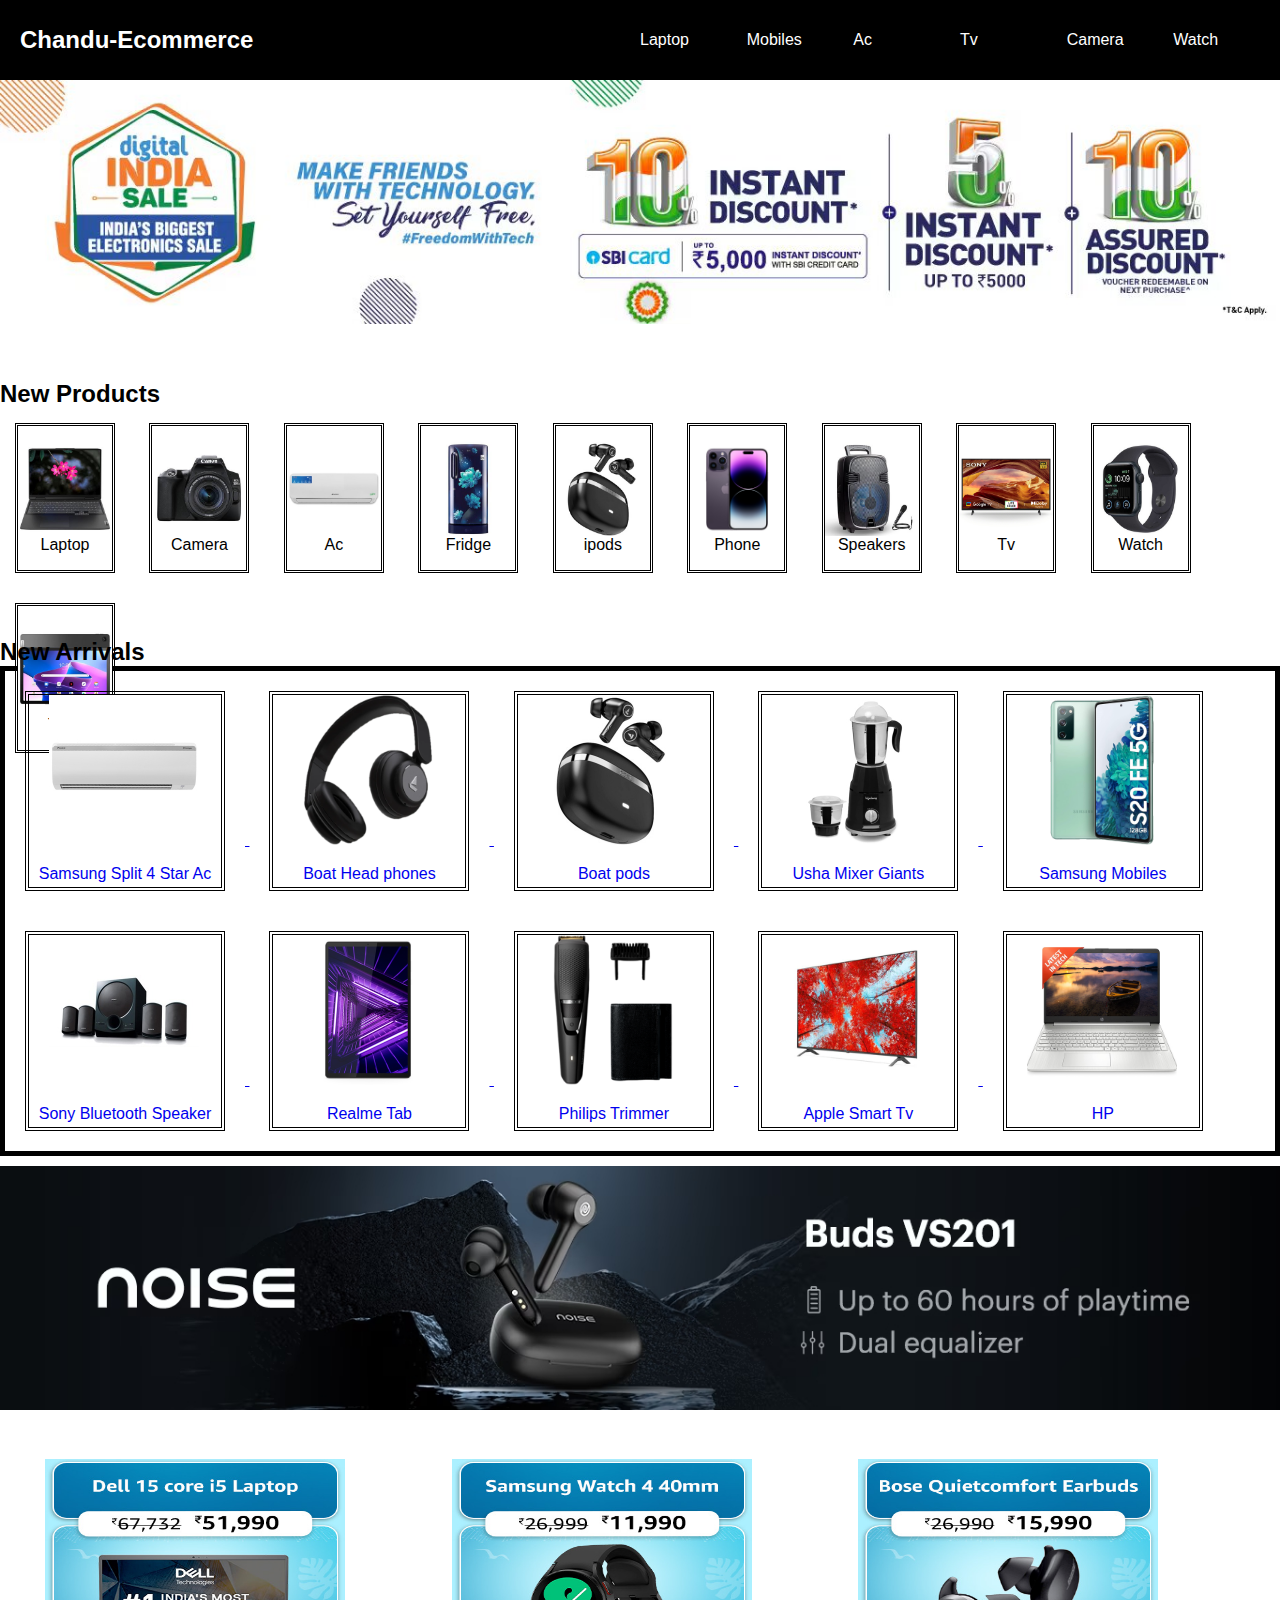
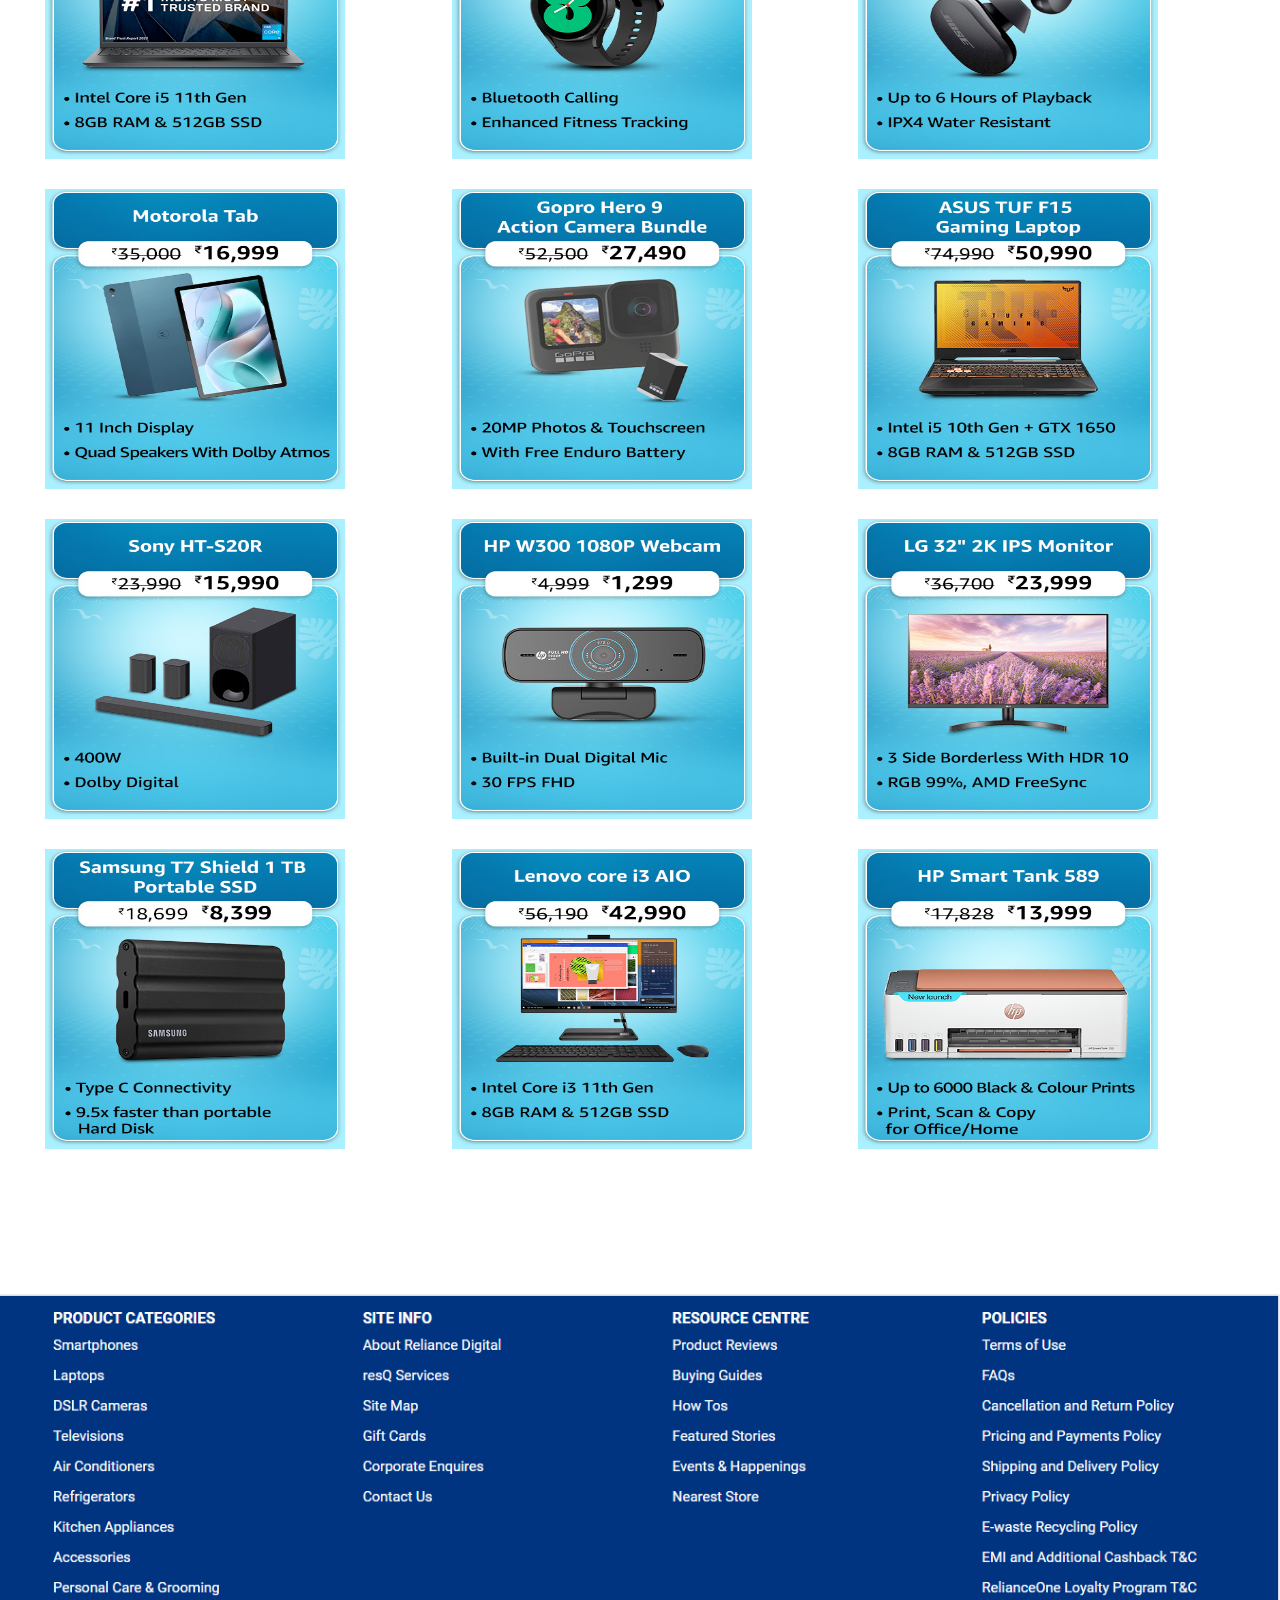
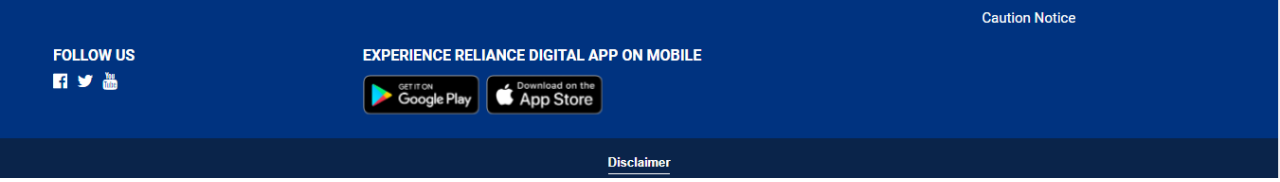
<file: index.html>
<!DOCTYPE html>
<html lang="en">

<head>
    <meta charset="UTF-8">
    <meta name="viewport" content="width=, initial-scale=1.0">
    <link rel="stylesheet" href="index.css">
    <title>Chandu-Ecommerce</title>
</head>

<body>
    <div class="main-section">

        <div class="navbar">
            <div class="company">
                <h2>Chandu-Ecommerce</h2>
            </div>
                <div class="Products">
                    <ul>
                        <li>Laptop</li>
                        <li>Mobiles</li>
                        <li>Ac</li>
                        <li>Tv</li>
                        <li>Camera</li>
                        <li>Watch</li>
                    </ul>
                </div>
        </div>
        <div class="banner-section">
            <img src="Banner-1.jpg" alt="banner">
        </div>
        <div>
            <h2>New Products</h2>
        </div>
        <div class="category-section">
            <ul>
                <li>
                    <img src="laptop.jpg">
                    <span>Laptop</span>
                </li>
                <li> <img src="camera.jpg">
                <span>Camera</span>
               </li>
                <li> <img src="Ac.jpg">
                <span>Ac</span>

            </li>
                <li> <img src="fridge.jpg">
                <span>Fridge</span>
            </li>
                <li> <img src="ipods.jpg">
                <span>ipods</span>


            </li>
                <li> <img src="phone.png">
                <span>Phone</span>
            </li>
                <li> <img src="speakers.jpg">
                <span>Speakers</span>
            </li>
                <li> <img src="Tv.jpg">
                <span>Tv</span>
            </li>
                <li> <img src="watch.jpg">
                <span>Watch</span>
            </li>
                <li> <img src="tabs.jpg">
                <span>Tabs</span>
            </li>

            </ul>
        </div>
        <div>
            <h2>New Arrivals</h2>
        </div>
        <div class="arrival-section">
            <div class="sub-section">
            <ul>
                <a href="Aircondition.html">
            
                    <li> 
                        <img src="arr-ac.jpg">
                    <p>Samsung Split 4 Star Ac</p>
                </li>
                </a>
                <a href="headphones.html">
                    <li> <img src="arr-headP.png">
                    <p> Boat Head phones</p>
                </li>
                </a>
                <a href="ipod.html">
                    <li> <img src="arr-ipod.jpg">
                    <p> Boat pods</p>
                </li>
                </a>
                <a href="mixer.html">
                    <li> <img src="arr-mixer.jpg">
                    <p> Usha Mixer Giants</p>
                </li>
                </a>
                <a href="mobile.html">
                    <li> <img src="arr-mobile.png">
                    <p>Samsung Mobiles</p>
                </li>
                </a>
                <a href="speaker.html">
                    <li> <img src="arr-speaker.jpg">
                    <p>Sony Bluetooth Speaker</p>
                </li>
                </a>
                <a href="tabs.html">
                    <li> <img src="arr-tab.jpg">
                    <p>Realme Tab</p>
                </li>
                </a>
                <a href="trimmer.html">
                    <li> <img src="arr-trimmer.png">
                    <p>Philips Trimmer</p>
                </li>
                </a>
                <a href="tv.html">
                    <li> <img src="arr-watch.jpg">
                    <p>Apple Smart Tv</p>
                </li>
                </a>
                <a href="laptop.html">
                    <li> <img src="arr-laptop.png">
                    <p>HP</p>
                </li>
                </a>
                

            </ul>
        </div>
    </div>
    <div class="banner-2">
        <img src="Banner-2 (1).jpg">
    </div>

    <div class="discount-section">
        <img src="disc-1 (1).jpg">
        <img src="disc-2 (1).jpg">
        <img src="disc-3 (1).jpg">
        <img src="disc-4 (1).jpg">
        <img src="disc-5 (1).jpg">
        <img src="disc-6 (1).jpg">
        <img src="disc-7 (1).jpg">
        <img src="disc-8 (1).jpg">
        <img src="disc-9 (1).jpg">
        <img src="disc-10 (1).jpg">
        <img src="disc-11 (1).jpg">
        <img src="disc-12 (1).jpg">

    </div>
    <div class="footer">
        <img src="footer.png">
    </div>
    </div>
</body>

</html>
</file>
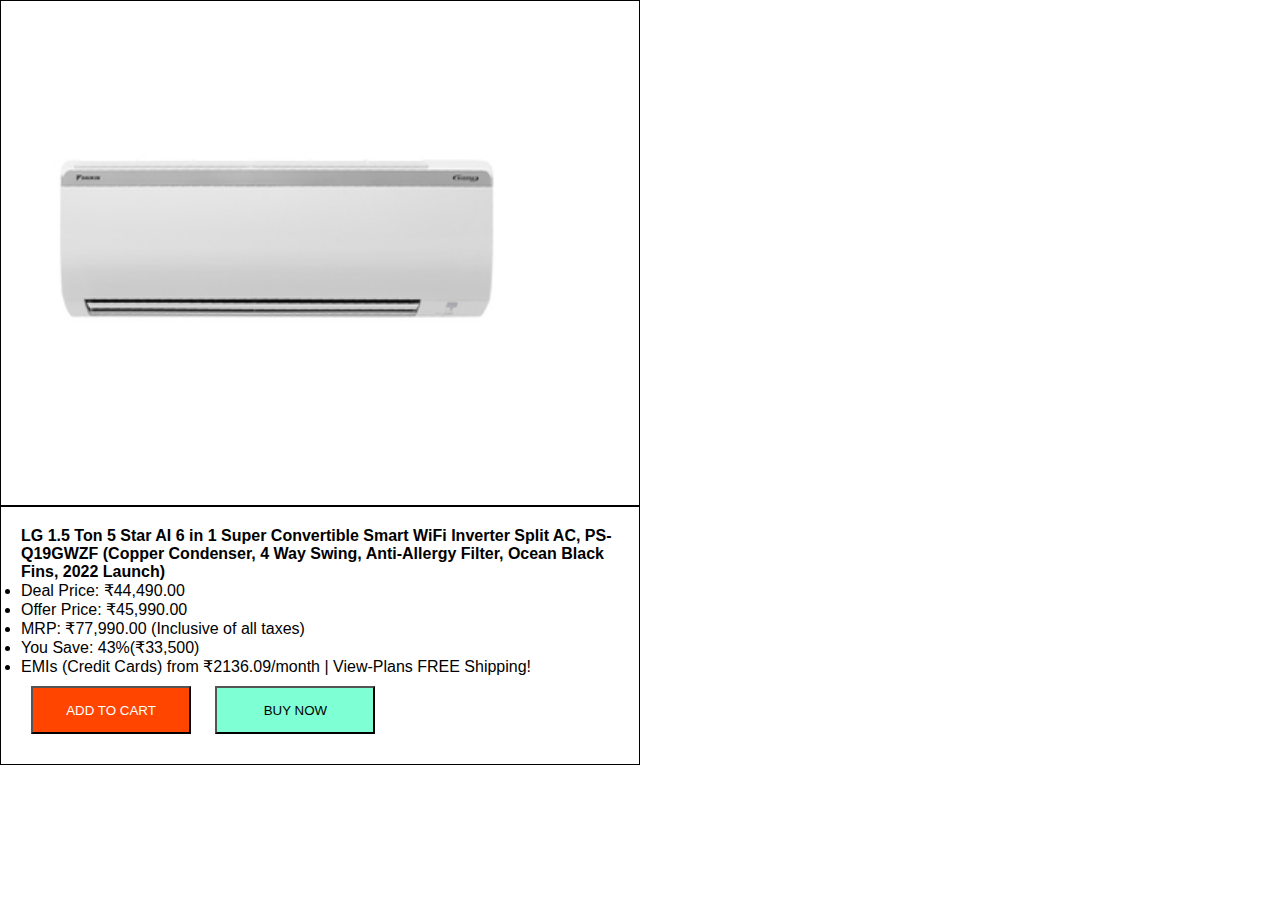
<file: Aircondition.html>
<!DOCTYPE html>
<html lang="en">

<head>
    <meta charset="UTF-8">
    <meta name="viewport" content="width=device-width, initial-scale=1.0">
    <link rel="stylesheet" href="index.css">
    <title>AC</title>
</head>

<body>
    <div class="Products-details">
        <div class="Pro-left">
            <img src="arr-ac.jpg">
        </div>
        <div class="Pro-right">
            <h4>
                LG 1.5 Ton 5 Star AI 6 in 1 Super Convertible Smart WiFi Inverter Split AC, PS-Q19GWZF (Copper
                Condenser, 4 Way Swing, Anti-Allergy Filter, Ocean Black Fins, 2022 Launch)

            </h4>
            <ul>
                <li>Deal Price: ₹44,490.00</li>
                <li>Offer Price: ₹45,990.00</li>
                <li>MRP: ₹77,990.00 (Inclusive of all taxes)</li>
                <li>You Save: 43%(₹33,500)</li>
                <li>EMIs (Credit Cards) from ₹2136.09/month | View-Plans FREE Shipping!
                </li>
            </ul>
            <div class="pro-button">
                <button class="addBtn">ADD TO CART</button>
                <button class="buyBtn">BUY NOW</button>
            </div>
        </div>

    </div>

</body>

</html>
</file>
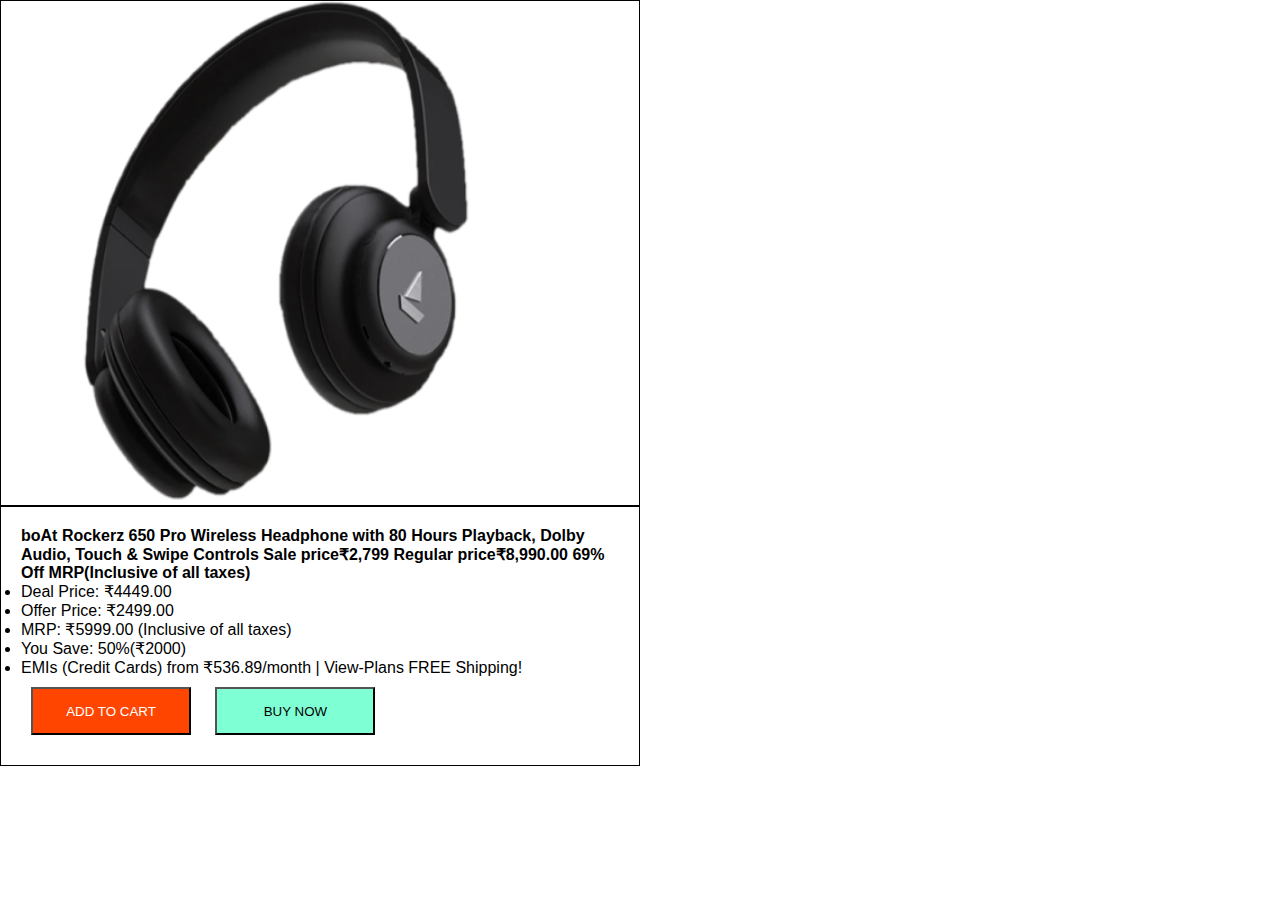
<file: headphones.html>
<!DOCTYPE html>
<html lang="en">

<head>
    <meta charset="UTF-8">
    <meta name="viewport" content="width=device-width, initial-scale=1.0">
    <link rel="stylesheet" href="index.css">
    <title>headphones</title>
</head>

<body>
    <div class="Products-details">
        <div class="Pro-left">
            <img src="arr-headP.png">
        </div>
        <div class="Pro-right">
            <h4>
                boAt Rockerz 650 Pro Wireless Headphone with 80 Hours Playback, Dolby Audio, 
                Touch & Swipe Controls Sale price₹2,799 Regular price₹8,990.00 69% Off MRP(Inclusive of all taxes)



            </h4>
            <ul>
                <li>Deal Price: ₹4449.00</li>
                <li>Offer Price: ₹2499.00</li>
                <li>MRP: ₹5999.00 (Inclusive of all taxes)</li>
                <li>You Save: 50%(₹2000)</li>
                <li>EMIs (Credit Cards) from ₹536.89/month | View-Plans FREE Shipping!
                </li>
            </ul>
            <div class="pro-button">
                <button class="addBtn">ADD TO CART</button>
                <button class="buyBtn">BUY NOW</button>
            </div>
        </div>

    </div>

</body>

</html>
</file>
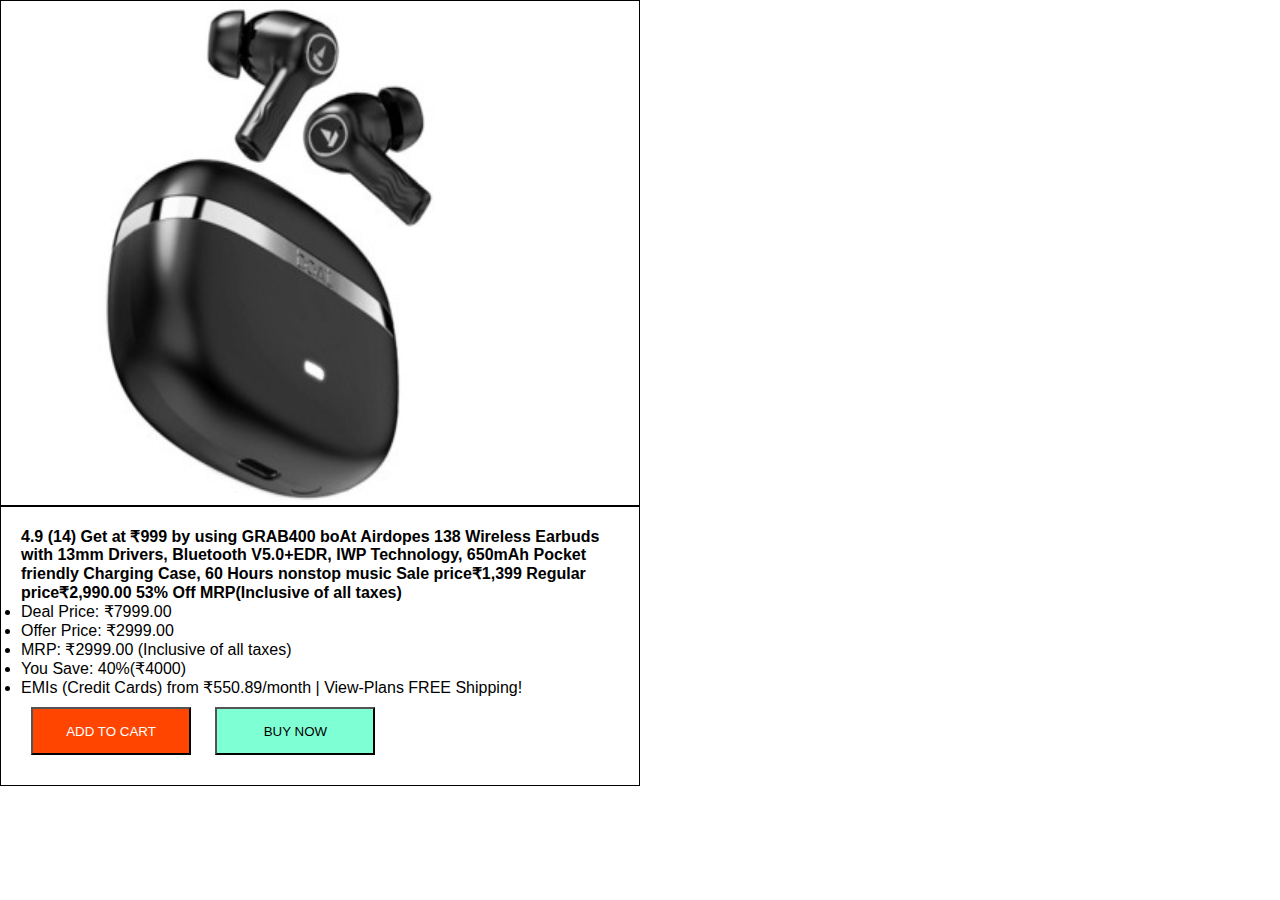
<file: ipod.html>
<!DOCTYPE html>
<html lang="en">

<head>
    <meta charset="UTF-8">
    <meta name="viewport" content="width=device-width, initial-scale=1.0">
    <link rel="stylesheet" href="index.css">
    <title>ipod</title>
</head>

<body>
    <div class="Products-details">
        <div class="Pro-left">
            <img src="arr-ipod.jpg">
        </div>
        <div class="Pro-right">
            <h4>
                4.9 (14) Get at ₹999 by using GRAB400 boAt Airdopes 138 Wireless Earbuds with 13mm Drivers, 
                Bluetooth V5.0+EDR, IWP Technology, 650mAh Pocket friendly Charging Case, 
                60 Hours nonstop music Sale price₹1,399 Regular price₹2,990.00 53% Off MRP(Inclusive of all taxes)


            </h4>
            <ul>
                <li>Deal Price: ₹7999.00</li>
                <li>Offer Price: ₹2999.00</li>
                <li>MRP: ₹2999.00 (Inclusive of all taxes)</li>
                <li>You Save: 40%(₹4000)</li>
                <li>EMIs (Credit Cards) from ₹550.89/month | View-Plans FREE Shipping!
                </li>
            </ul>
            <div class="pro-button">
                <button class="addBtn">ADD TO CART</button>
                <button class="buyBtn">BUY NOW</button>
            </div>
        </div>

    </div>

</body>

</html>
</file>
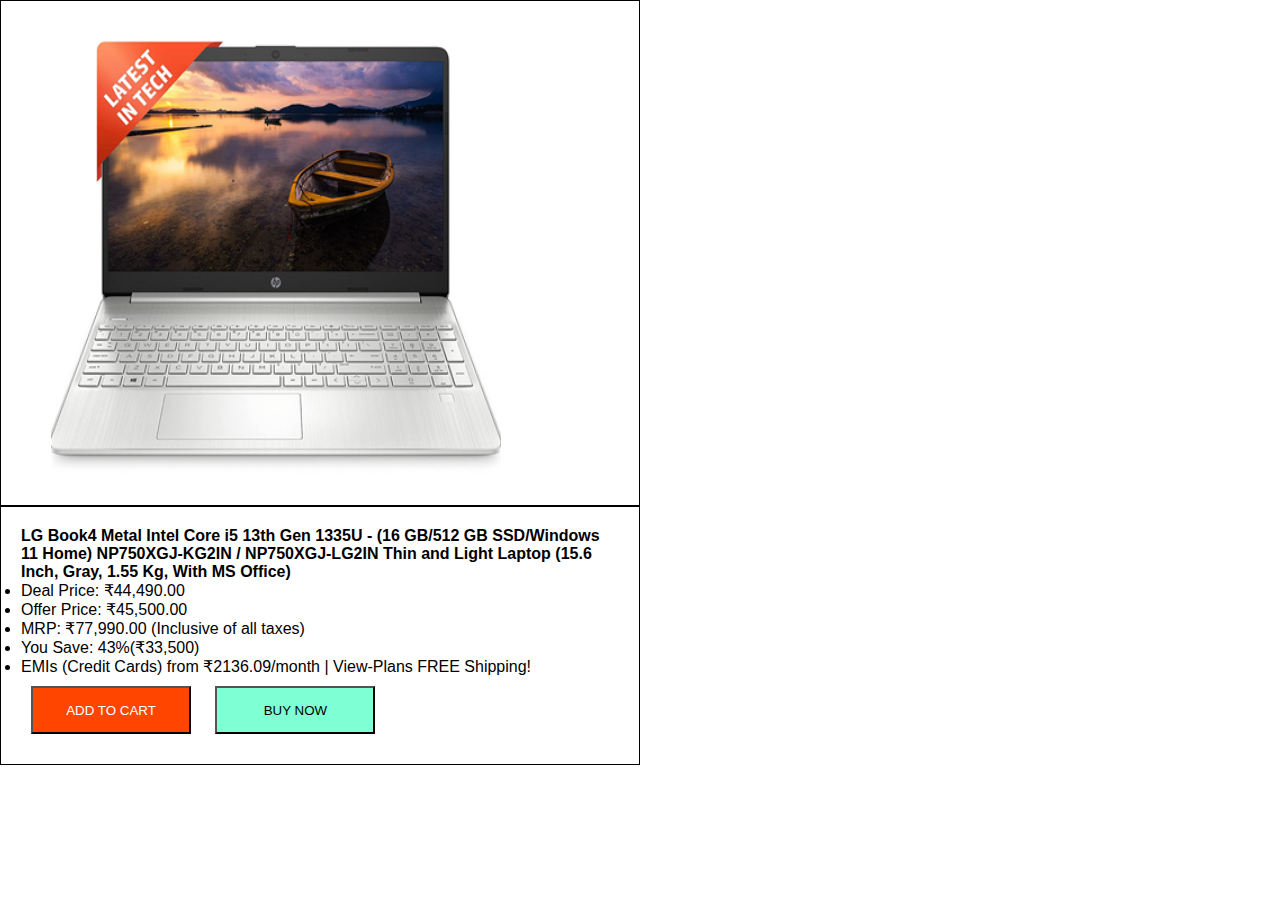
<file: laptop.html>
<!DOCTYPE html>
<html lang="en">

<head>
    <meta charset="UTF-8">
    <meta name="viewport" content="width=device-width, initial-scale=1.0">
    <link rel="stylesheet" href="index.css">
    <title>Laptop</title>
</head>

<body>
    <div class="Products-details">
        <div class="Pro-left">
            <img src="arr-laptop.png">
        </div>
        <div class="Pro-right">
            <h4>
             LG Book4 Metal Intel Core i5 13th Gen 1335U - (16 GB/512 GB SSD/Windows 11 Home)
              NP750XGJ-KG2IN / NP750XGJ-LG2IN Thin and Light Laptop  (15.6 Inch, Gray, 1.55 Kg, With MS Office)

            </h4>
            <ul>
                <li>Deal Price: ₹44,490.00</li>
                <li>Offer Price: ₹45,500.00</li>
                <li>MRP: ₹77,990.00 (Inclusive of all taxes)</li> 
                <li>You Save: 43%(₹33,500)</li>
                <li>EMIs (Credit Cards) from ₹2136.09/month | View-Plans FREE Shipping!
                </li>
            </ul>
            <div class="pro-button">
                <button class="addBtn">ADD TO CART</button>
                <button class="buyBtn">BUY NOW</button>
            </div>
        </div>
    

    </div>

</body>

</html>
</file>
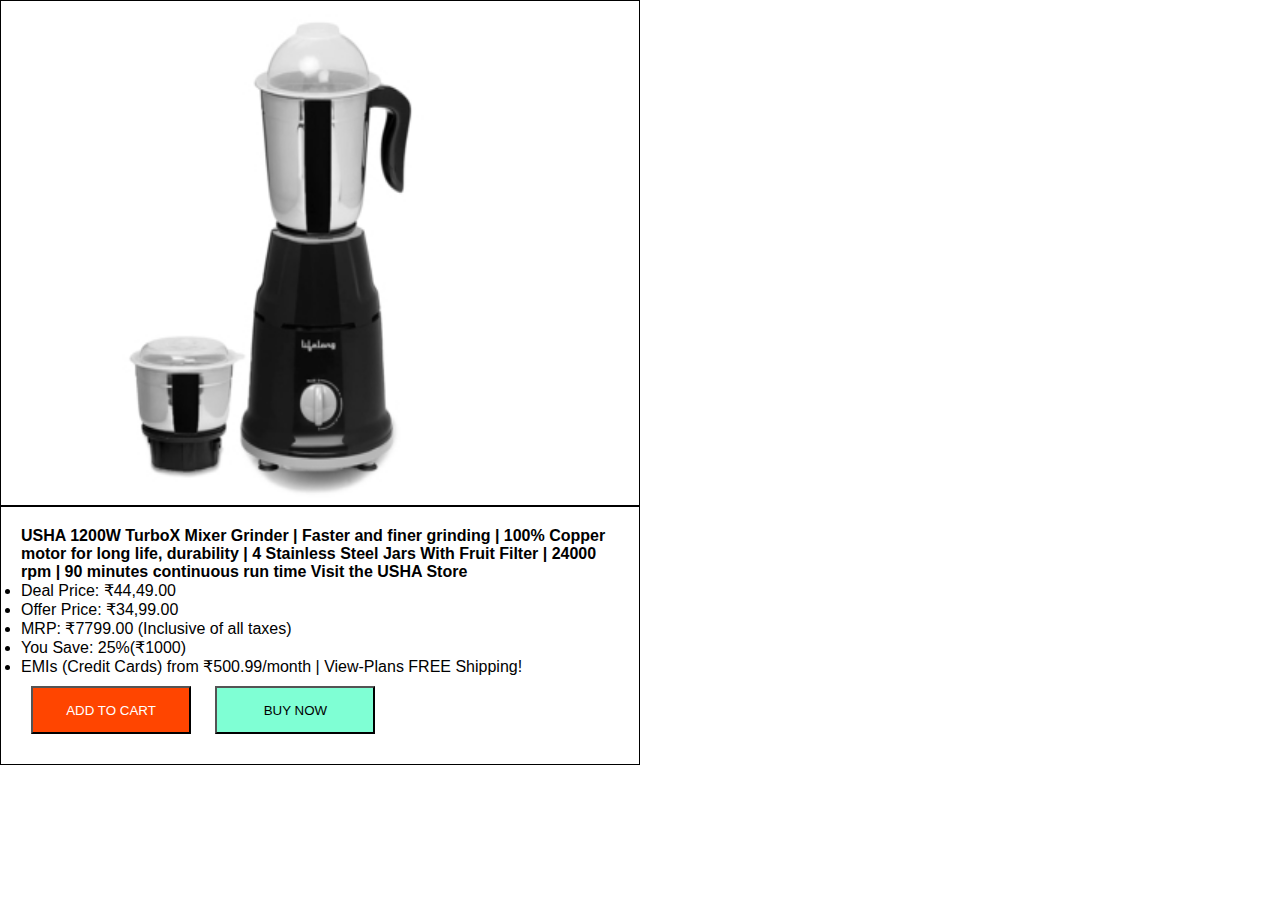
<file: mixer.html>
<!DOCTYPE html>
<html lang="en">

<head>
    <meta charset="UTF-8">
    <meta name="viewport" content="width=device-width, initial-scale=1.0">
    <link rel="stylesheet" href="index.css">
    <title>Mixer</title>
</head>

<body>
    <div class="Products-details">
        <div class="Pro-left">
            <img src="arr-mixer.jpg">
        </div>
        <div class="Pro-right">
            <h4>
             USHA 1200W TurboX Mixer Grinder | Faster and finer grinding | 100% Copper motor for long life, 
             durability | 4 Stainless Steel Jars With Fruit Filter | 24000 rpm | 90 minutes continuous run time
             Visit the USHA Store

            </h4>
            <ul>
                <li>Deal Price: ₹44,49.00</li>
                <li>Offer Price: ₹34,99.00</li>
                <li>MRP: ₹7799.00 (Inclusive of all taxes)</li>
                <li>You Save: 25%(₹1000)</li>
                <li>EMIs (Credit Cards) from ₹500.99/month | View-Plans FREE Shipping!
                </li>
            </ul>
            <div class="pro-button">
                <button class="addBtn">ADD TO CART</button>
                <button class="buyBtn">BUY NOW</button>
            </div>
        </div>

    </div>

</body>

</html>
</file>
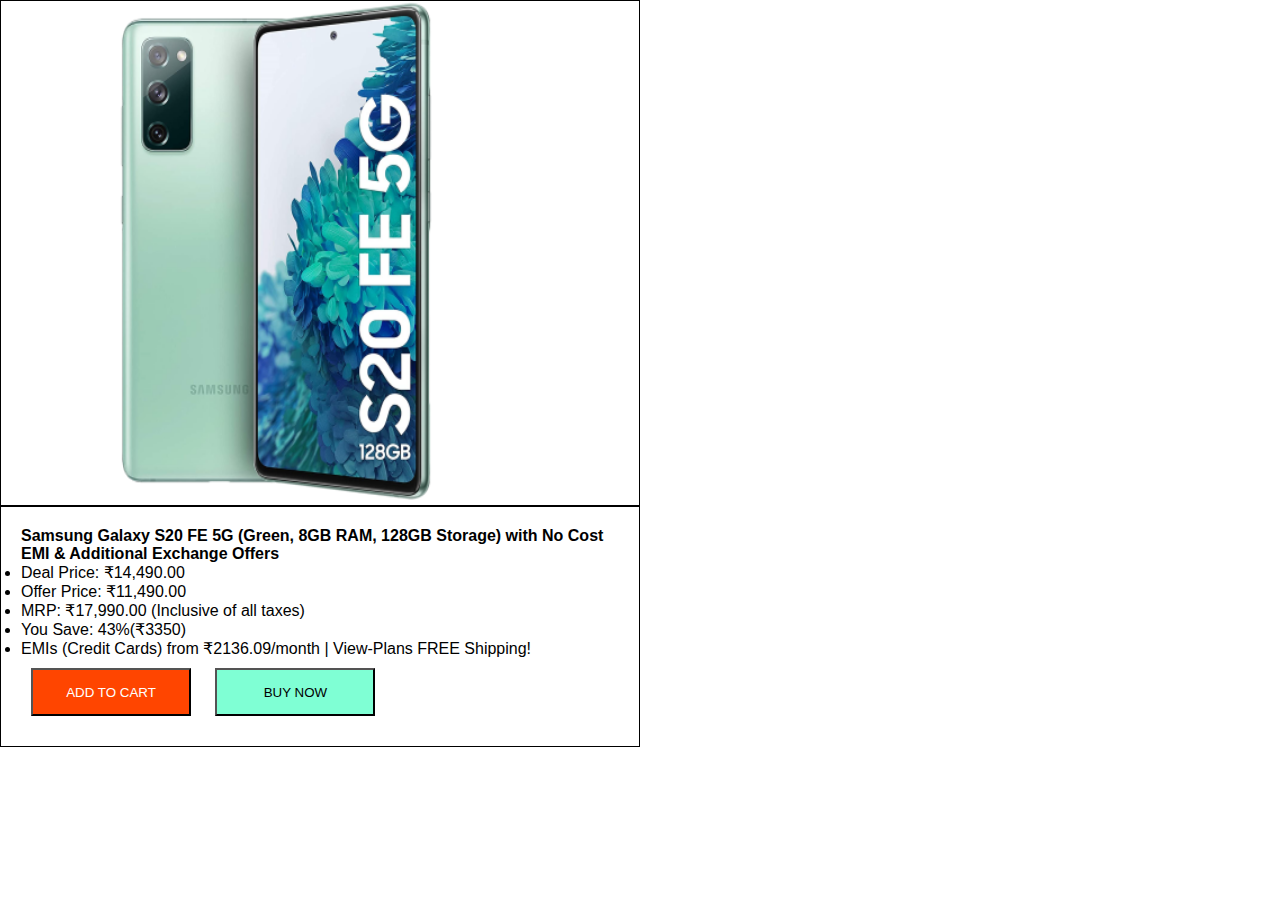
<file: mobile.html>
<!DOCTYPE html>
<html lang="en">

<head>
    <meta charset="UTF-8">
    <meta name="viewport" content="width=device-width, initial-scale=1.0">
    <link rel="stylesheet" href="index.css">
    <title>mobile</title>
</head>

<body>
    <div class="Products-details">
        <div class="Pro-left">
            <img src="arr-mobile.png">
        </div>
        <div class="Pro-right">
            <h4>
          Samsung Galaxy S20 FE 5G (Green, 8GB RAM, 128GB Storage)
          with No Cost EMI & Additional Exchange Offers
            </h4>
            <ul>
                <li>Deal Price: ₹14,490.00</li>
                <li>Offer Price: ₹11,490.00</li>
                <li>MRP: ₹17,990.00 (Inclusive of all taxes)</li>
                <li>You Save: 43%(₹3350)</li>
                <li>EMIs (Credit Cards) from ₹2136.09/month | View-Plans FREE Shipping!
                </li>
            </ul>
            <div class="pro-button">
                <button class="addBtn">ADD TO CART</button>
                <button class="buyBtn">BUY NOW</button>
            </div>
        </div>

    </div>

</body>

</html>
</file>
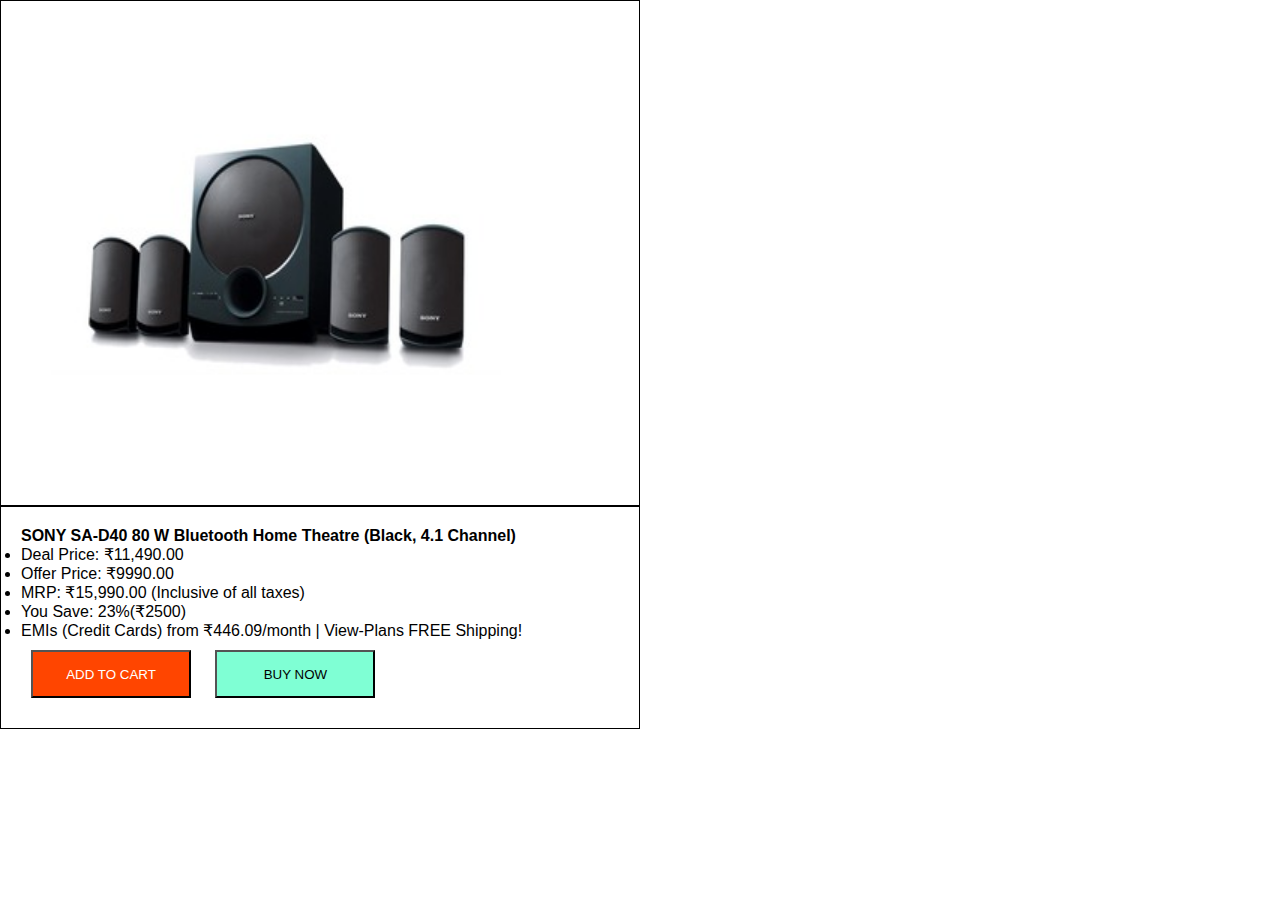
<file: speaker.html>
<!DOCTYPE html>
<html lang="en">

<head>
    <meta charset="UTF-8">
    <meta name="viewport" content="width=device-width, initial-scale=1.0">
    <link rel="stylesheet" href="index.css">
    <title>Speaker</title>
</head>

<body>
    <div class="Products-details">
        <div class="Pro-left">
            <img src="arr-speaker.jpg">
        </div>
        <div class="Pro-right">
            <h4>
             SONY SA-D40 80 W Bluetooth Home Theatre  (Black, 4.1 Channel)

            </h4>
            <ul>
                <li>Deal Price: ₹11,490.00</li>
                <li>Offer Price: ₹9990.00</li>
                <li>MRP: ₹15,990.00 (Inclusive of all taxes)</li>
                <li>You Save: 23%(₹2500)</li>
                <li>EMIs (Credit Cards) from ₹446.09/month | View-Plans FREE Shipping!
                </li>
            </ul>
            <div class="pro-button">
                <button class="addBtn">ADD TO CART</button>
                <button class="buyBtn">BUY NOW</button>
            </div>
        </div>

    </div>

</body>

</html>
</file>
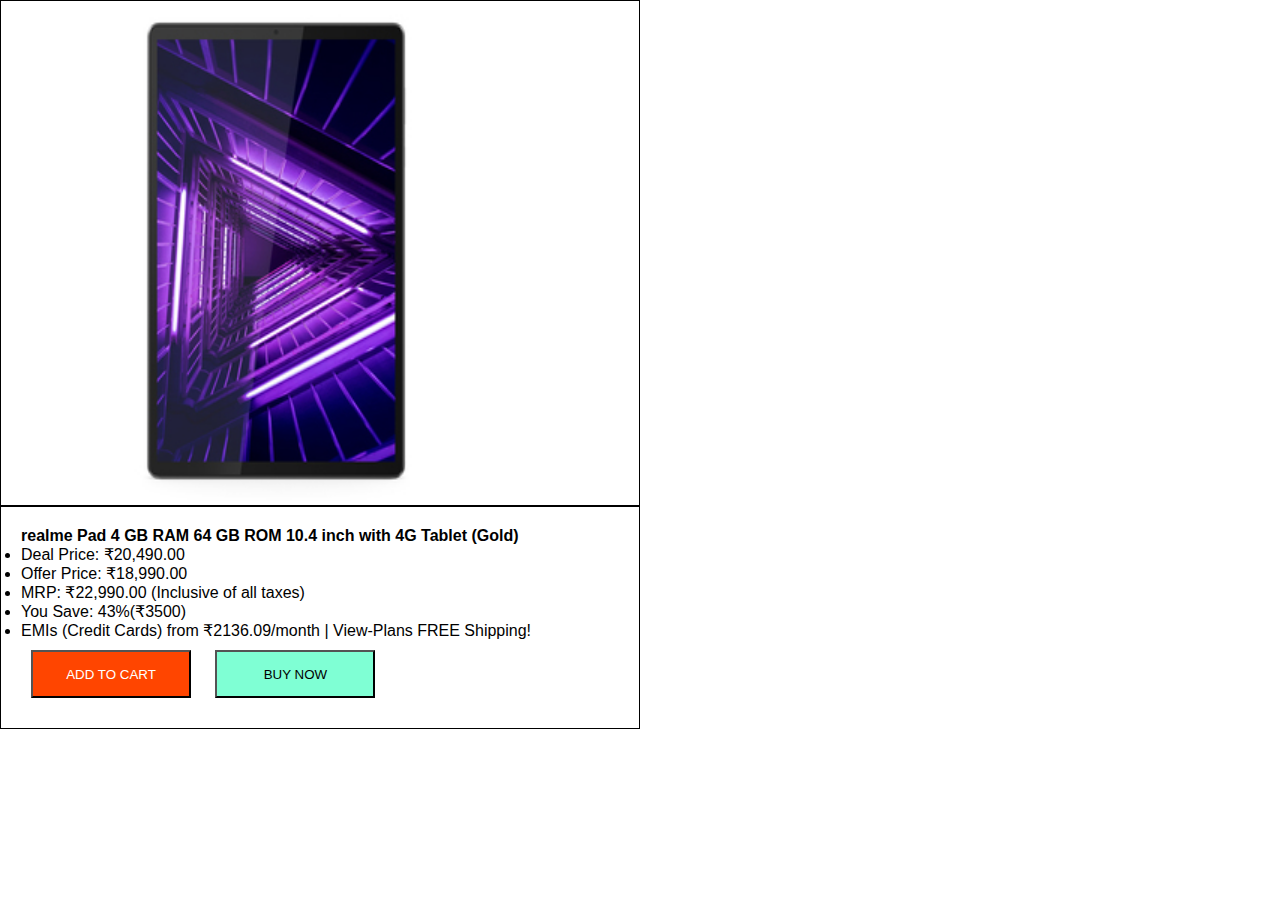
<file: tabs.html>
<!DOCTYPE html>
<html lang="en">

<head>
    <meta charset="UTF-8">
    <meta name="viewport" content="width=device-width, initial-scale=1.0">
    <link rel="stylesheet" href="index.css">
    <title>tabs</title>
</head>

<body>
    <div class="Products-details">
        <div class="Pro-left">
            <img src="arr-tab.jpg">
        </div>
        <div class="Pro-right">
            <h4>
                realme Pad 4 GB RAM 64 GB ROM 10.4 inch with 4G Tablet (Gold)

            </h4>
            <ul>
                <li>Deal Price: ₹20,490.00</li>
                <li>Offer Price: ₹18,990.00</li>
                <li>MRP: ₹22,990.00 (Inclusive of all taxes)</li>
                <li>You Save: 43%(₹3500)</li>
                <li>EMIs (Credit Cards) from ₹2136.09/month | View-Plans FREE Shipping!
                </li>
            </ul>
            <div class="pro-button">
                <button class="addBtn">ADD TO CART</button>
                <button class="buyBtn">BUY NOW</button>
            </div>
        </div>

    </div>

</body>

</html>
</file>
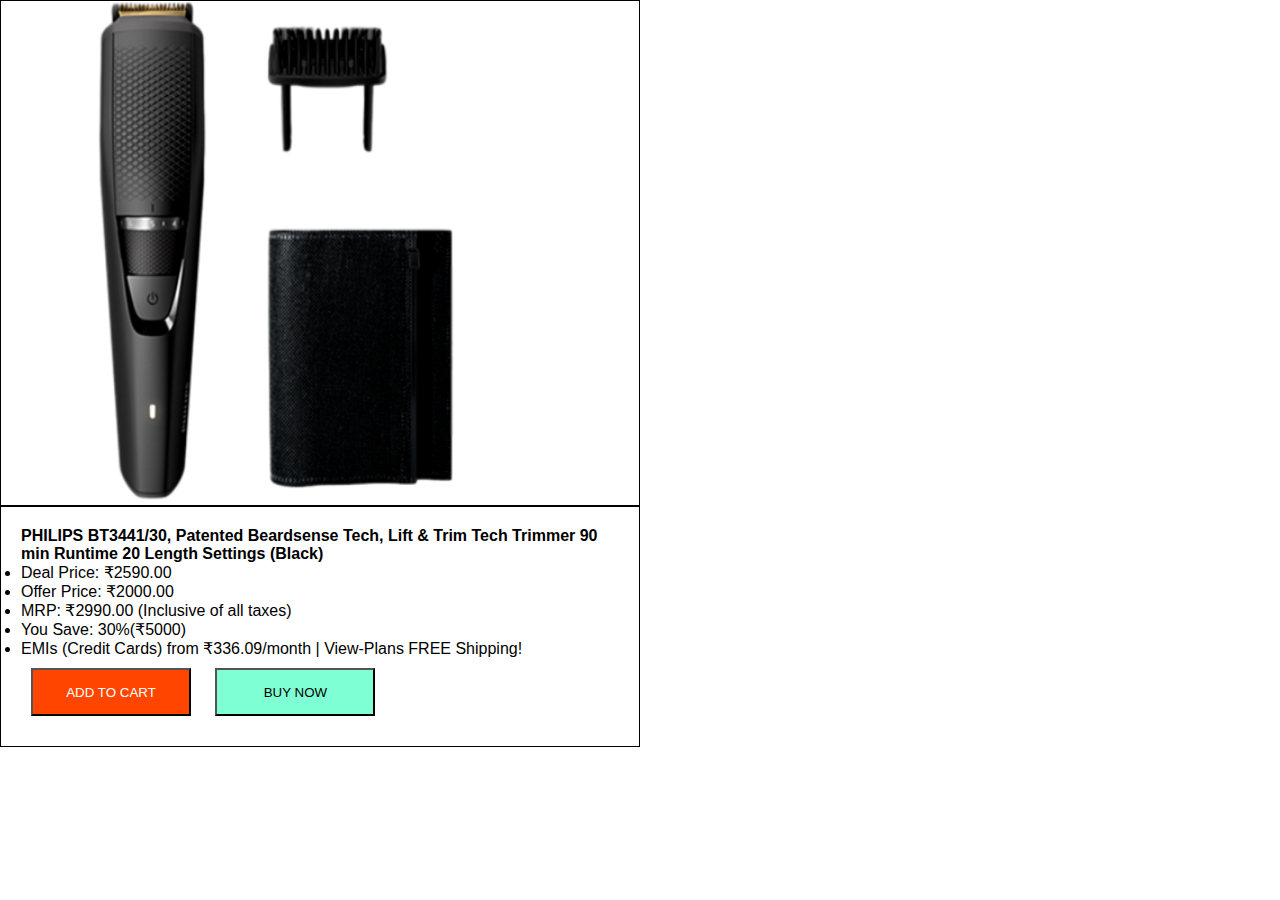
<file: trimmer.html>
<!DOCTYPE html>
<html lang="en">

<head>
    <meta charset="UTF-8">
    <meta name="viewport" content="width=device-width, initial-scale=1.0">
    <link rel="stylesheet" href="index.css">
    <title>Trimmer</title>
</head>

<body>
    <div class="Products-details">
        <div class="Pro-left">
            <img src="arr-trimmer.png">
        </div>
        <div class="Pro-right">
            <h4>
              PHILIPS BT3441/30, Patented Beardsense Tech, 
              Lift & Trim Tech Trimmer 90 min Runtime 20 Length Settings  (Black)

            </h4>
            <ul>
                <li>Deal Price: ₹2590.00</li>
                <li>Offer Price: ₹2000.00</li>
                <li>MRP: ₹2990.00 (Inclusive of all taxes)</li>
                <li>You Save: 30%(₹5000)</li>
                <li>EMIs (Credit Cards) from ₹336.09/month | View-Plans FREE Shipping!
                </li>
            </ul>
            <div class="pro-button">
                <button class="addBtn">ADD TO CART</button>
                <button class="buyBtn">BUY NOW</button>
            </div>
        </div>

    </div>

</body>

</html>
</file>
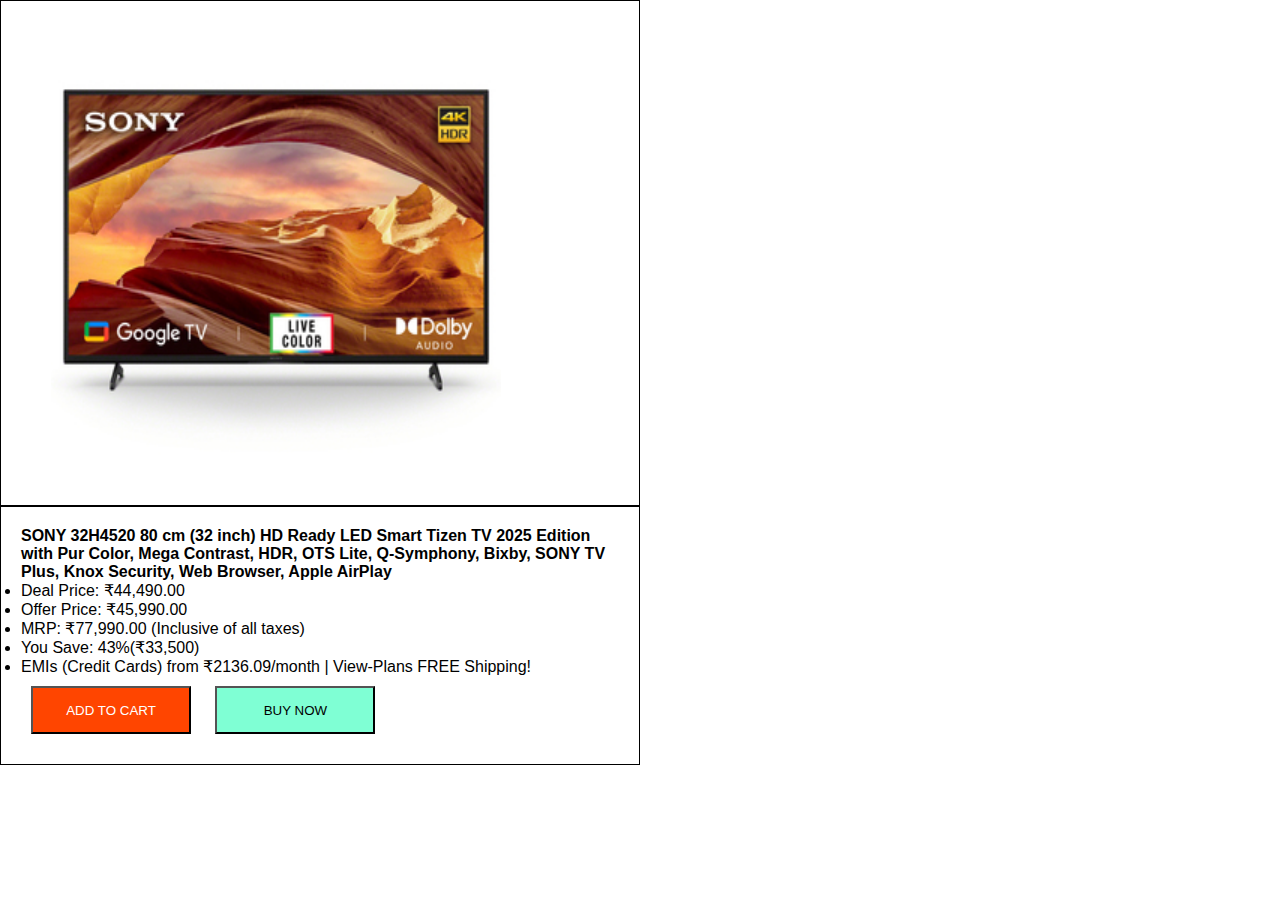
<file: tv.html>
<!DOCTYPE html>
<html lang="en">

<head>
    <meta charset="UTF-8">
    <meta name="viewport" content="width=device-width, initial-scale=1.0">
    <link rel="stylesheet" href="index.css">
    <title>Tv</title>
</head>

<body>
    <div class="Products-details">
        <div class="Pro-left">
            <img src="Tv.jpg">
        </div>
        <div class="Pro-right">
            <h4>
             SONY 32H4520 80 cm (32 inch) HD Ready LED Smart Tizen TV 2025 Edition with Pur Color,
              Mega Contrast, HDR, OTS Lite, Q-Symphony, Bixby, SONY TV Plus, Knox Security,
               Web Browser, Apple AirPlay  

            </h4>
            <ul>
                <li>Deal Price: ₹44,490.00</li>
                <li>Offer Price: ₹45,990.00</li>
                <li>MRP: ₹77,990.00 (Inclusive of all taxes)</li>
                <li>You Save: 43%(₹33,500)</li>
                <li>EMIs (Credit Cards) from ₹2136.09/month | View-Plans FREE Shipping!
                </li>
            </ul>
            <div class="pro-button">
                <button class="addBtn">ADD TO CART</button>
                <button class="buyBtn">BUY NOW</button>
            </div>
        </div>

    </div>

</body>

</html>
</file>
<file: index.css>
* {
    margin: 0;
    padding: 0;
    box-sizing: border-box;
    font-family: sans-serif;
    height: auto;
    width: 100%;
}
.navbar{
    width: 100%;
    height: 80px;
    background-color: black;
}
.banner-section{
    
    width: 100%;
    height: 300px;
}
.category-section {
    
    width: 100%;
    height: 230px;
}

.arrival-section {
    width: 100%;
    height: 150px;
}
.discount-section{
    
    width: 100%;
    height: 150px;

}
.category-section ul li  {
    list-style: none;
    display: inline-flex;
    flex-direction: column;
    width: 100px;
    height: 150px;
    text-align: center;
     justify-content: center;
    align-items: center;
    margin: 15px;
    border: 3px double black;
}





.category-section ul li img {
    width: 100%;
}

.arrival-section ul li {
    display: inline-flex;
    flex-direction: column;
    text-align: center;
    gap: 20px;
    width: 200px;
    height: 200px;
    margin: 20px;

    margin-left: 20px;
    border: 4px double black;
}

.category-section li:hover {
    transform: scale(1.2);
}
.sub-section ul li:hover{
    transform: scale(1.2);
}

.sub-section ul li img {
    width: 150px;
    height: 150px;
    margin-left: 20px;
}
.sub-section {
    border: 5px solid black;
}


.sub-section ul {
    position: relative;
}
.sub-section span{
    position: absolute;
    
}

.banner-2 {
    position: relative;
    top: 350px;
}
.discount-section {
    position: relative;
    display: grid;
    grid-template-columns: auto auto auto;
    gap: 20px;
    top: 350px;
    width: 100vw;
    height: auto;
    padding: 40px;
}
.discount-section img {
    width: 300px;
    height: 300px;
    margin: 5px;
}


.footer {
    position: relative;
    top: 750px;
}

.footer{
    width: 100%;
    min-width: 100vw;
    position: relative;
    top: 450px;
}

.navbar {
    display: flex;
    justify-content: space-between;
    align-items: flex-end;
    color:  white;
    justify-content: center;
    align-items: center;
}
.company h2 {
    margin-left: 20px;
}
.Products ul  {
    display: flex; 
    list-style: none;
    flex-direction: row;
    justify-content: center;
    align-items: center;
}
.Product-details{
    display: flex;
    
}
0
.Products-details{
    display: flex;
    flex-direction: row;
}

.Pro-left{
    width: 100%;
    max-width: 50%;
    border: 1px solid black;
  }

  .Pro-left img {
    width: 500px;
    height: 500px;
    padding-left: 50px;
  }

.Pro-right {
    width: 100%;
    max-width: 50%;
    border: 1px solid black;
    padding: 20px;
}
.pro-button {
    width: 100%;

}

.addBtn,
.buyBtn {
    width: 10rem;
    height: 3rem;
    margin: 10px;
}

.addBtn {
    background-color: orangered;
    color: white;

}
.buyBtn {
    background-color: aquamarine;
}
</file>
